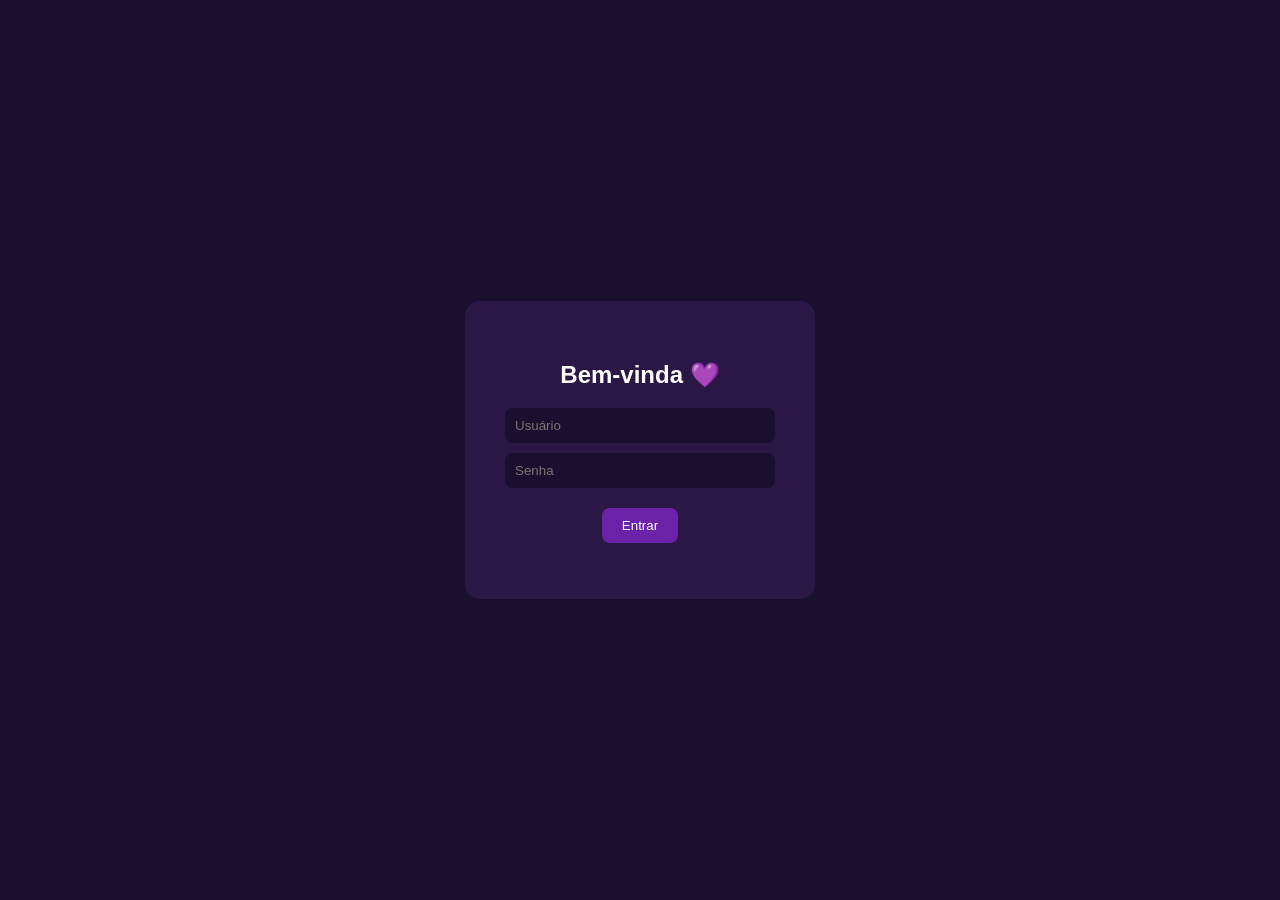
<file: index.html>
<!DOCTYPE html>
<html lang="pt-br">
<head>
    <meta charset="UTF-8">
    <title>Login 💜</title>
    <link rel="stylesheet" href="style.css">
</head>
<body class="login-body">

    <div class="login-container">
        <h2>Bem-vinda 💜</h2>
        <input type="text" id="usuario" placeholder="Usuário">
        <input type="password" id="senha" placeholder="Senha">
        <button onclick="login()">Entrar</button>
        <p id="erro"></p>
    </div>

<script src="script.js"></script>
</body>
</html>
</file>
<file: style.css>
body {
    margin: 0;
    font-family: Arial, sans-serif;
    background: #1a0f2e;
    color: white;
}

nav {
    background: #2a1745;
    padding: 15px;
    display: flex;
    justify-content: space-between;
    align-items: center;
}

nav a, nav button {
    color: white;
    text-decoration: none;
    margin-left: 15px;
    background: none;
    border: none;
    cursor: pointer;
    font-weight: bold;
}

nav button:hover,
nav a:hover {
    color: #b57edc;
}

.container {
    padding: 40px;
    text-align: center;
}

.texto-romantico {
    max-width: 600px;
    margin: auto;
    font-size: 18px;
    line-height: 1.6;
    color: #d8b4fe;
}

textarea {
    width: 80%;
    height: 100px;
    padding: 10px;
    border-radius: 10px;
    border: none;
    background: #2a1745;
    color: white;
}

button {
    padding: 10px 20px;
    margin-top: 10px;
    background: #6b21a8;
    color: white;
    border: none;
    border-radius: 8px;
    cursor: pointer;
}

button:hover {
    background: #9333ea;
}

.login-body {
    display: flex;
    justify-content: center;
    align-items: center;
    height: 100vh;
}

.login-container {
    background: #2a1745;
    padding: 40px;
    border-radius: 15px;
    text-align: center;
}

.login-container input {
    display: block;
    width: 250px;
    margin: 10px auto;
    padding: 10px;
    border-radius: 8px;
    border: none;
    background: #1a0f2e;
    color: white;
}

.mensagem {
    background: #2a1745;
    margin: 15px auto;
    padding: 15px;
    border-radius: 10px;
    width: 60%;
    position: relative;
}

.mensagem button {
    position: absolute;
    right: 10px;
    top: 10px;
    background: crimson;
    padding: 5px 10px;
}

.presente-container {
    margin-top: 40px;
}

.gift-box {
    font-size: 80px;
    cursor: pointer;
    transition: 0.3s;
}

.gift-box:hover {
    transform: scale(1.2) rotate(5deg);
}

.desafio-box {
    display: none;
    margin-top: 20px;
    background: #2a1745;
    padding: 20px;
    border-radius: 12px;
}

.desafio-box input {
    padding: 8px;
    border-radius: 8px;
    border: none;
    margin-top: 10px;
    background: #1a0f2e;
    color: white;
}

.mensagem-secreta {
    display: none;
    margin-top: 30px;
    background: linear-gradient(135deg, #3b0764, #6b21a8);
    padding: 25px;
    border-radius: 15px;
    animation: aparecer 1.5s ease forwards;
}

@keyframes aparecer {
    from { opacity: 0; transform: translateY(20px); }
    to { opacity: 1; transform: translateY(0); }

}

.galeria {
    margin-top: 30px;
    display: grid;
    grid-template-columns: repeat(auto-fill, minmax(200px, 1fr));
    gap: 20px;
}

.quadro-foto {
    background: #2a1745;
    padding: 10px;
    border-radius: 15px;
    box-shadow: 0 0 15px rgba(147, 51, 234, 0.3);
    position: relative;
    transition: 0.3s;
}

.quadro-foto:hover {
    transform: scale(1.03);
}

.quadro-foto img {
    width: 100%;
    border-radius: 10px;
}

.quadro-foto button {
    position: absolute;
    top: 8px;
    right: 8px;
    background: crimson;
    padding: 5px 8px;
    font-size: 12px;
}
</file>
